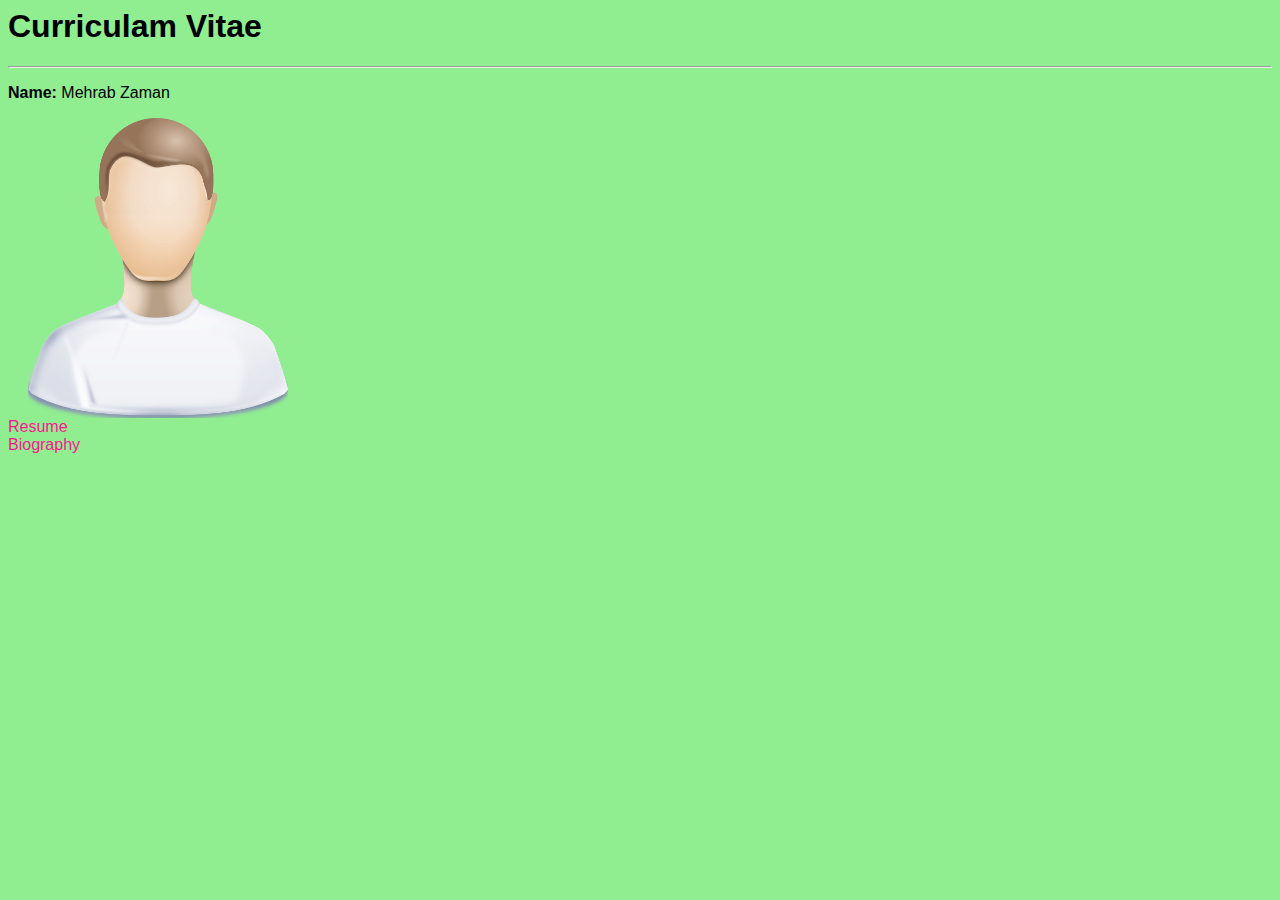
<file: index.html>
<html>
	<head> 
		<title> Index </title>
		<link href="index2.css" type="text/css" rel="stylesheet"/>
	</head>
	
	<body>
		<h1> Curriculam Vitae </h1> <hr/>
		<p> <b> Name: </b> Mehrab Zaman </p>
		<img src="photo.jpg.png" alt="My Picture"/> </br>
		<a href="resume.html"> Resume </a> </br>
		<a href="biography.html"> Biography </a>


	</body>
</html>
</file>
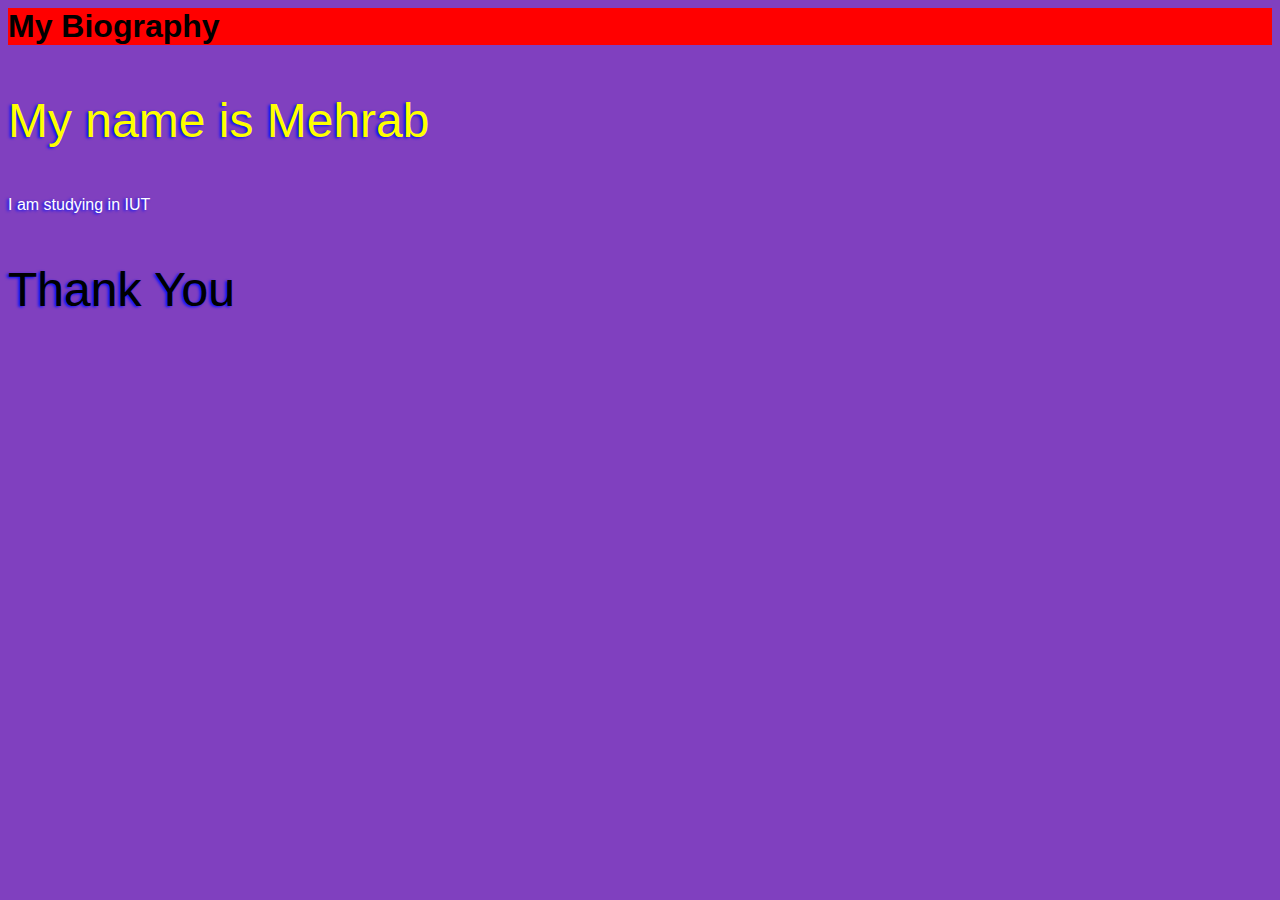
<file: biography.html>
<html>
<head>
	<title> Use of external CSS </title>
	<link href="external.css" type="text/css" rel = "stylesheet"/>
</head>
<body>
<h1> My Biography </h1>
<span>
<p> My name is Mehrab </p>
<p class = "one"> I am studying in IUT </p>

</span>

<p id="two"> Thank You </p>

</body>
</html>
</file>
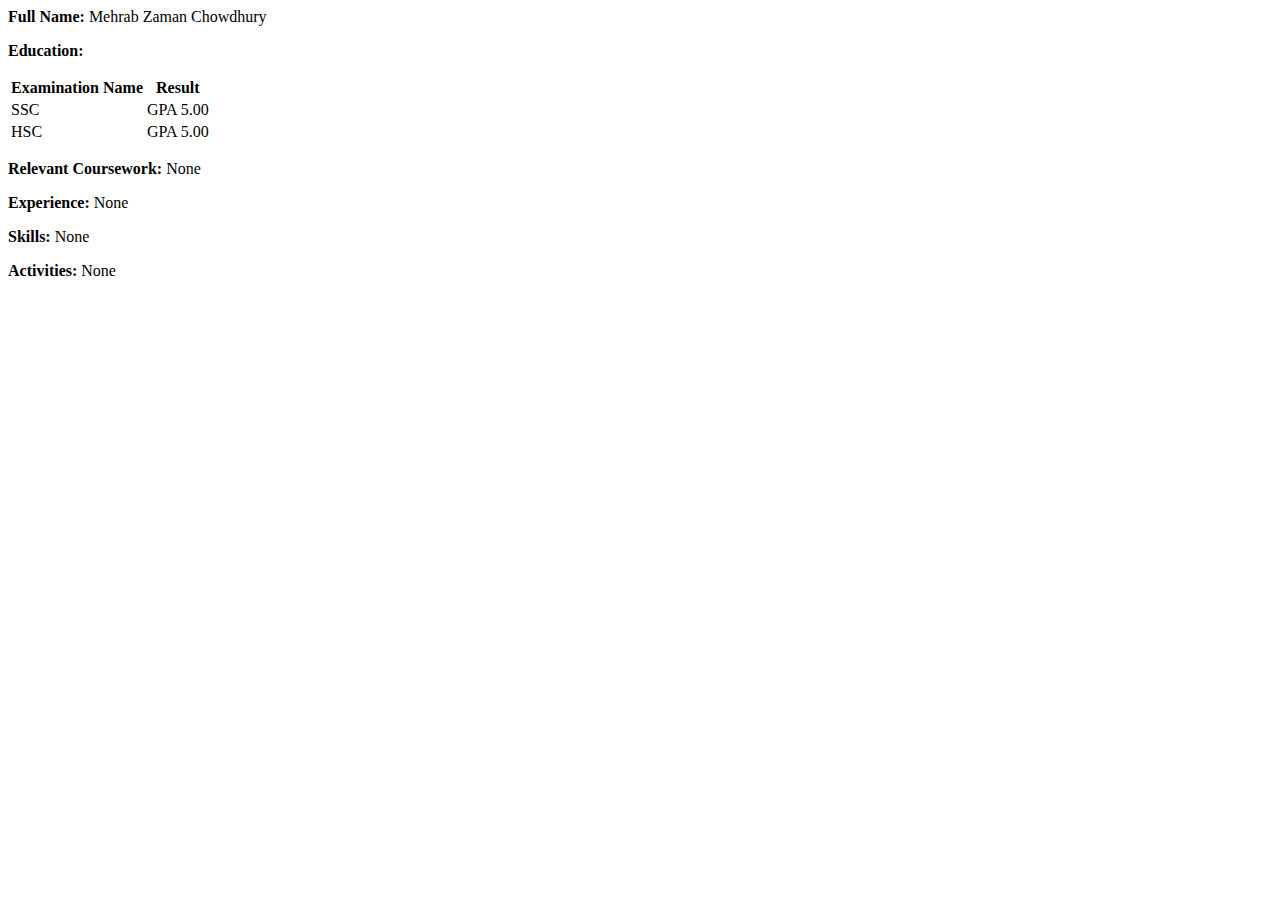
<file: resume.html>
<html>
	<head> 
		<title> Resume </title>
	</head>
	
	<body>
		<p> <b>Full Name:</b> Mehrab Zaman Chowdhury </p>
		<p> <b>Education:</b> </p>
		<table>
			<th scope = "col"> Examination Name </th>
			<th scope = "col"> Result </th>
			<tr>
				<td> SSC </td>
				<td> GPA 5.00 </td>
			</tr>
			<tr>
				<td> HSC </td>
				<td> GPA 5.00 </td>
			</tr>
		</table>
		<p> <b> Relevant Coursework: </b> None </p>
		<p> <b> Experience: </b> None </p>
		<p> <b> Skills: </b> None </p>
		<p> <b> Activities: </b> None </p>
	</body>
</html>
</file>
<file: index2.css>
body{
background-color:lightgreen;
font-family: arial, verdana, sans-serif;
font-size: 1em;

}

a:link{
	color: deeppink;
	text-decoration: none;
}

a:hover{
	color: deeppink;
	text-decoration: underline;
}

a:visited{
	color: yellow;
}

a:active{
	color:cyan;
}
</file>
<file: external.css>
body{
	background-color: hsl(270,50%,50%);
	font-family: Arial, Verdana, sans-serif;
}

h1{
	font-size: 2em;
	background: red;
}

p {
	font-size: 300%;
	text-shadow: -2px  1px 3px #000FFF;
}

.one {
	color: white;
	font-size: 1em;
}

span > p 
{
	color: yellow;
}
</file>
